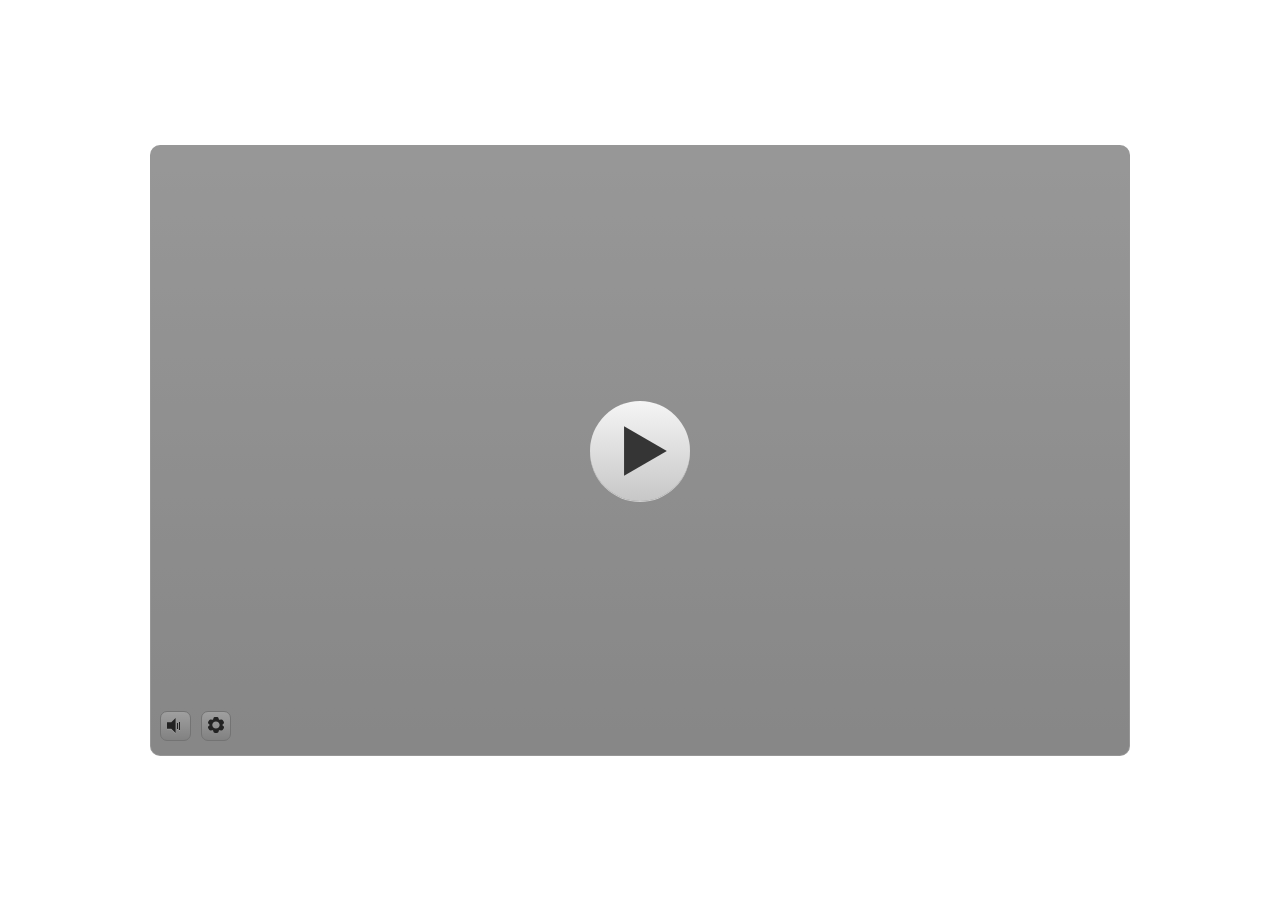
<file: index.html>
﻿<!doctype html>
<html lang="en-US">
<head>
  <meta charset="utf-8">
  <!-- Created using Storyline 3 - http://www.articulate.com  -->
  <!-- version: 3.20.30234.0 -->
  <title>KERAGAMAN BUDAYA</title>
  <meta http-equiv="x-ua-compatible" content="IE=edge"/>
  <meta name="viewport" content="width=device-width,initial-scale=1,user-scalable=no,shrink-to-fit=no,minimal-ui"/>
  <meta name="apple-mobile-web-app-capable" content="yes"/>
  <style>
    html, body { height: 100%; padding: 0; margin: 0 }
    #app { height: 100%; width: 100%; }
  </style>

  <script>
    window.DS = {};
    window.globals = {
      DATA_PATH_BASE: '',
      HAS_FRAME: true,
      HAS_SLIDE: true,

      lmsPresent: false,
      tinCanPresent: false,
      cmi5Present: false,
      aoSupport: false,
      scale: 'noscale',
      captureRc: false,
      browserSize: 'optimal',
      bgColor: '#FFFFFF',
      features: '',
      themeName: 'classic',
      preloaderColor: '#FFFFFF',
      suppressAnalytics: false,
      productChannel: 'perpetual',
      publishSource: 'storyline',
      aid: '',
      cid: 'c105117d-170c-42f3-a77c-d15794fffc3d',
      playerVersion: '3.20.30234.0',
      publishTimestamp: '2025-06-23T15:46:13.5875551Z',
      maxIosVideoElements: 10,
      connectionSettings: { },

      
      parseParams: function(qs) {
        if (window.globals.parsedParams != null) {
          return window.globals.parsedParams;
        }
        qs = (qs || window.location.search.substr(1)).split('+').join(' ');
        var params = {},
            tokens,
            re = /[?&]?([^=]+)=([^&]*)/g;

        while (tokens = re.exec(qs)) {
          params[decodeURIComponent(tokens[1]).trim()] =
            decodeURIComponent(tokens[2]).trim();
        }
        window.globals.parsedParams = params;
        return params;
      }

    };
  </script>
  <script>
    var isIe11 = ('ActiveXObject' in window || window.MSBlobBuilder != null)
      && window.msCrypto != null && !window.ActiveXObject;
    if (isIe11) {
      window.globals.unsupportedBrowser = true;
      document.write(atob('[base64]'));
    }
  </script>
  
  <script>window.THREE = { };</script>
  
</head>
<body style="background: #FFFFFF" class="cs-HTML theme-classic">
  <!-- 360 -->
  <script>!function(){var e,i=/iPhone/i,o=/iPod/i,n=/iPad/i,t=/\biOS-universal(?:.+)Mac\b/i,r=/\bAndroid(?:.+)Mobile\b/i,a=/Android/i,d=/(?:SD4930UR|\bSilk(?:.+)Mobile\b)/i,p=/Silk/i,l=/Windows Phone/i,u=/\bWindows(?:.+)ARM\b/i,b=/BlackBerry/i,s=/BB10/i,c=/Opera Mini/i,f=/\b(CriOS|Chrome)(?:.+)Mobile/i,h=/Mobile(?:.+)Firefox\b/i,v=function(e){return void 0!==e&&"MacIntel"===e.platform&&"number"==typeof e.maxTouchPoints&&e.maxTouchPoints>1&&"undefined"==typeof MSStream};e=function(e){var m={userAgent:"",platform:"",maxTouchPoints:0};e||"undefined"==typeof navigator?"string"==typeof e?m.userAgent=e:e&&e.userAgent&&(m={userAgent:e.userAgent,platform:e.platform,maxTouchPoints:e.maxTouchPoints||0}):m={userAgent:navigator.userAgent,platform:navigator.platform,maxTouchPoints:navigator.maxTouchPoints||0};var g=m.userAgent,y=g.split("[FBAN");void 0!==y[1]&&(g=y[0]),void 0!==(y=g.split("Twitter"))[1]&&(g=y[0]);var A=function(e){return function(i){return i.test(e)}}(g),w={apple:{phone:A(i)&&!A(l),ipod:A(o),tablet:!A(i)&&(A(n)||v(m))&&!A(l),universal:A(t),device:(A(i)||A(o)||A(n)||A(t)||v(m))&&!A(l)},amazon:{phone:A(d),tablet:!A(d)&&A(p),device:A(d)||A(p)},android:{phone:!A(l)&&A(d)||!A(l)&&A(r),tablet:!A(l)&&!A(d)&&!A(r)&&(A(p)||A(a)),device:!A(l)&&(A(d)||A(p)||A(r)||A(a))||A(/\bokhttp\b/i)},windows:{phone:A(l),tablet:A(u),device:A(l)||A(u)},other:{blackberry:A(b),blackberry10:A(s),opera:A(c),firefox:A(h),chrome:A(f),device:A(b)||A(s)||A(c)||A(h)||A(f)},any:!1,phone:!1,tablet:!1};return w.any=w.apple.device||w.android.device||w.windows.device||w.other.device,w.phone=w.apple.phone||w.android.phone||w.windows.phone,w.tablet=w.apple.tablet||w.android.tablet||w.windows.tablet,w}(),"object"==typeof exports&&"undefined"!=typeof module?module.exports=e:"function"==typeof define&&define.amd?define((function(){return e})):this.isMobile=e}();
    window.isMobile.apple.tablet = window.isMobile.apple.tablet ||
      (navigator.platform === 'MacIntel' && navigator.maxTouchPoints > 1);
    window.isMobile.apple.device = window.isMobile.apple.device || window.isMobile.apple.tablet;
    window.isMobile.tablet = window.isMobile.tablet || window.isMobile.apple.tablet;
    window.isMobile.any = window.isMobile.any || window.isMobile.apple.tablet;
  </script>

  <div id="focus-sink" tabindex="-1"></div>

  <div id="preso"></div>
  <script>
    (function() {

      var classTypes = [ 'desktop', 'mobile', 'phone', 'tablet' ];

      var addDeviceClasses = function(prefix, testObj) {
        var curr, i;
        for (i = 0; i < classTypes.length; i++) {
          curr = classTypes[i];
          if (testObj[curr]) {
            document.body.classList.add(prefix + curr);
          }
        }
      };

      var params = window.globals.parseParams(),
          isDevicePreview = params.devicepreview === '1',
          isPhoneOverride = params.deviceType === 'phone' || (isDevicePreview && params.phone == '1'),
          isTabletOverride = (params.deviceType === 'tablet' || isDevicePreview) && !isPhoneOverride,
          isMobileOverride = isPhoneOverride || isTabletOverride;

      var deviceView = {
        desktop: !window.isMobile.any && !isMobileOverride,
        mobile: window.isMobile.any || isMobileOverride,
        phone: isPhoneOverride || (window.isMobile.phone && !isTabletOverride),
        tablet: isTabletOverride || window.isMobile.tablet
      };

      window.globals.deviceView = deviceView;
      window.isMobile.desktop = !window.isMobile.any;
      window.isMobile.mobile = window.isMobile.any;

      addDeviceClasses('view-', deviceView);

    })();
  </script>
  
  <script src='story_content/user.js' type=text/javascript></script>
  <div class="slide-loader"></div>

  <script>
    if (window.globals.deviceView.isMobile) { var doc = document, loader = doc.body.querySelector('.slide-loader'); [ 1, 2, 3 ].forEach(function(n) { var d = doc.createElement('div'); d.style.backgroundColor = window.globals.preloaderColor; d.classList.add('mobile-loader-dot'); d.classList.add('dot' + n); loader.appendChild(d); }); }
  </script>

  <div class="mobile-load-title-overlay" style="display: none">
    <div class="mobile-load-title">KERAGAMAN BUDAYA</div>
  </div>

  <div class="mobile-chrome-warning"></div>

  
<style>
  .warn-connection-dialog {
    display: none;
    background: transparent;
    pointer-events: none;
    position: fixed;
    left: 0;
    top: 0;
    width: 100%;
    height: 100%;
    z-index: 999;
  }

  .warn-connection-content {
    border-radius: 4px;
    background: white;
    border: 1px solid #E7E7E7;
    color: #333333;
    box-shadow: 0 2px 4px rgba(0, 0, 0, 0.25);
    transition: all 150ms ease-out;
    position: absolute;
    white-space: nowrap;
  }

  .view-phone.is-landscape .warn-connection-content {
    left: 23px;
    bottom: 23px;
  }

  .view-tablet.is-landscape .warn-connection-content {
    left: 50%;
    top: 20px;
    transform: translateX(-50%);
  }

  .is-portrait .warn-connection-content {
    transform: translate(-50%, calc(-100% - 15px));
  }

  .warn-connection-content p {
    display: inline-block;
    margin: 0 8px 0 0;
    line-height: 33px;
    font-size: 11px;
  }

  .warn-connection-content svg {
    position: relative;
    vertical-align: middle;
    margin: 0 2px 2px 8px;
  }

  .view-desktop .warn-connection-content {
    left: 1.5em;
    bottom: 1.5em;
  }

  .view-desktop .warn-connection-content p {
    font-size: 1.1em;
  }

  .is-offline .warn-connection-dialog {
    display: block;
  }

  .is-offline .cs-panel * {
    pointer-events: none !important;
  }

  .is-offline .cs-panel {
    pointer-events: all !important;
  }

  .is-offline #nav-controls * {
    pointer-events: none !important;
  }

  .is-offline #nav-controls {
    pointer-events: all !important;
  }
</style>

<div class="warn-connection-dialog">
  <div class="warn-connection-content">
    <svg width="17" height="15" viewBox="0 0 17 15" xmlns="http://www.w3.org/2000/svg">
      <path fill="#8F0000" stroke="white" d="M16.07,12.98 L15.88,12.23 L9.51,1.21 C8.97,0.26,7.6,0.26,7.06,1.21 L0.69,12.23 C0.15,13.16,0.81,14.36,1.91,14.36 H14.65 C15.47,14.36,16.05,13.7,16.07,12.98 Z"/>
      <path fill="white" stroke="white" d="M8.58,5.5 C8.35,5.28,8.5,5.35,8.21,5.32 C8.09,5.35,7.97,5.49,7.96,5.67 C7.97,5.79,7.98,5.92,7.98,6.04 L7.98,6.04 C7.99,6.17,8,6.31,8.01,6.43 L8.01,6.44 C8.03,6.92,8.06,7.41,8.09,7.9 L8.09,7.9 C8.12,8.39,8.14,8.88,8.17,9.37 C8.17,9.39,8.18,9.42,8.2,9.44 C8.23,9.46,8.25,9.47,8.28,9.47 C8.31,9.47,8.34,9.46,8.35,9.44 C8.37,9.43,8.38,9.4,8.39,9.35 L8.39,9.34 C8.39,9.24,8.4,9.15,8.4,9.05 L8.4,9.05 C8.41,8.96,8.41,8.86,8.42,8.75 C8.43,8.44,8.45,8.12,8.47,7.81 L8.47,7.81 C8.49,7.49,8.51,7.18,8.53,6.87 C8.55,6.46,8.56,6.05,8.59,5.64 L8.6,5.62 C8.6,5.57,8.59,5.53,8.58,5.5 L8.21,5.32 Z"/>
      <circle fill="white" stroke="white" cx="8.3" cy="11.35" r="0.3"/>
    </svg>
    <p>You are offline. Trying to reconnect...</p>
  </div>
</div>

<script>
  (function() {
    window.DS.connection = {
      warningShown: false,
      assets: {},
      loadingAssetGroup: false,
      retryDelay: 500
    };

    // @TODO this is POC code and can be cleaned up a bit more if we move forward
    // with the feature



    // The `window.globals.features` variable must be set in `webpack.dev.config` when testing locally - it is not enough
    // to have it in the data - but it must be set there as well.
    var useConnectionMessages = window.AbortController != null &&
      window.location.protocol != 'file:' &&
      window.globals.features.indexOf('ConnectionMessages') != -1;

    window.DS.connection.useConnectionMessages = useConnectionMessages

    var assetCount = 0;
    var checkLoadedId;
    var connectionSettings = window.globals.connectionSettings;

    if (useConnectionMessages && connectionSettings != null) {
      var contentEl = document.querySelector('.warn-connection-content');
      var messageEl = contentEl.querySelector('p')

      if (connectionSettings.useDarkTheme) {
        contentEl.style.borderColor = '#BABBBA';
        contentEl.style.backgroundColor = '#282828';
        contentEl.style.color = '#FFFFFF';
      }

      if (connectionSettings.message != null) {
        messageEl.textContent = window.decodeURIComponent(connectionSettings.message);
      }
    }

    function checkAssetsReady() {
      for (var i in DS.connection.assets) {
        if (!DS.connection.assets[i].success) {
          return false;
        }
      }
      return true;
    }

    function stopAssetGroup() {
      if (!useConnectionMessages) { return; }

      assetCount = 0;

      DS.connection.oldAssetGroup = DS.connection.assets;
      DS.connection.assets = {};
      DS.connection.loadingAssetGroup = false;
      clearInterval(checkLoadedId);
    }

    function startAssetGroup() {
      if (!useConnectionMessages) { return; }
      var ticks = 0;
      clearInterval(checkLoadedId);
      checkLoadedId = setInterval(function() {
        var loaded = 0;
        if (assetCount === 0 && loaded === 0) {
          clearInterval(checkLoadedId);
          return;
        }

        for (var i in DS.connection.assets) {
          if (DS.connection.assets[i].success) {
            loaded++;
          }
        }

        if (assetCount === loaded && checkAssetsReady()) {
          for (var i in DS.connection.assets) {
            if (DS.connection.assets[i].action) {
              DS.connection.assets[i].action();
            }
          }
          hideWarning();
          stopAssetGroup();
        }
      }, 100)
    }

    function requiredAsset(url, action, retry, type) {
      if (!useConnectionMessages) { return; }
      if (DS.connection.assets[url]) { return; }

      DS.connection.assets[url] = {
        success: false, action: action, retry: retry, type: type
      };
      assetCount = Object.keys(DS.connection.assets).length;
      if (!DS.connection.loadingAssetGroup) {
        startAssetGroup();
      }
      DS.connection.loadingAssetGroup = true;
    }

    function assetLoaded(url) {
      if (!useConnectionMessages) { return; }
      if (DS.connection.assets[url]) {
        DS.connection.assets[url].success = true;
      }
    }

    function assetFailed(url) {
      if (!useConnectionMessages) { return; }
      if (!DS.connection.assets[url]) {
        if (/\.js$/.test(url)) {
          setTimeout(function() {
            if (DS.connection.lastSlideLoaded != null) {
              DS.connection.lastSlideLoaded();
            }
          }, DS.connection.retryDelay);
        }
        return;
      }
      if (!DS.connection.warningShown) { showWarning(); }
      if (DS.connection.assets[url].retry) {
        setTimeout(function() {
          if (!DS.connection.assets[url].success) {
            DS.connection.assets[url].retry()
          }
        }, DS.connection.retryDelay);
      }
    }

    function hideWarning() {
      document.body.classList.remove('is-offline');
      DS.connection.warningShown = false;
    }
    DS.connection.hideWarning = hideWarning

    function showWarning(btn) {
      document.body.classList.add('is-offline')
      DS.connection.warningShown = true;
      updateWarningPosition();
    }

    function updateWarningPosition() {
      if (!DS.connection.warningShown) {
        return;
      }

      var isPortrait = document.body.classList.contains('is-portrait');
      var warningEl = document.querySelector('.warn-connection-content');

      if (isPortrait) {
        var slide = document.querySelector('.primary-slide');
        var slideRect = slide.getBoundingClientRect();

        warningEl.style.top = `${slideRect.top}px`
        warningEl.style.left = `${slideRect.left + slideRect.width / 2}px`
      } else {
        warningEl.style.top = null;
        warningEl.style.left = null;
      }

      window.requestAnimationFrame(updateWarningPosition);
    }

    // these will all be noops if the feature flag isn't set in
    // the data and `window.globals.features`
    DS.connection.requiredAsset = requiredAsset;
    DS.connection.assetLoaded = assetLoaded;
    DS.connection.assetFailed = assetFailed;
    DS.connection.stopAssetGroup = stopAssetGroup;
    DS.connection.startAssetGroup = startAssetGroup;
  })();
</script>


  <script>
    
    if (window.autoSpider && window.vInterfaceObject) {
      document.querySelector('.mobile-load-title-overlay').style.display = 'none';
    }
  </script>

  

  <link rel="stylesheet" href="html5/data/css/output.min.css" data-noprefix/>
</body>
<script src="html5/lib/scripts/bootstrapper.min.js"></script>
<audio src="" id="bgSong" preload="auto" autoplay loop></audio>
</html>
</file>
